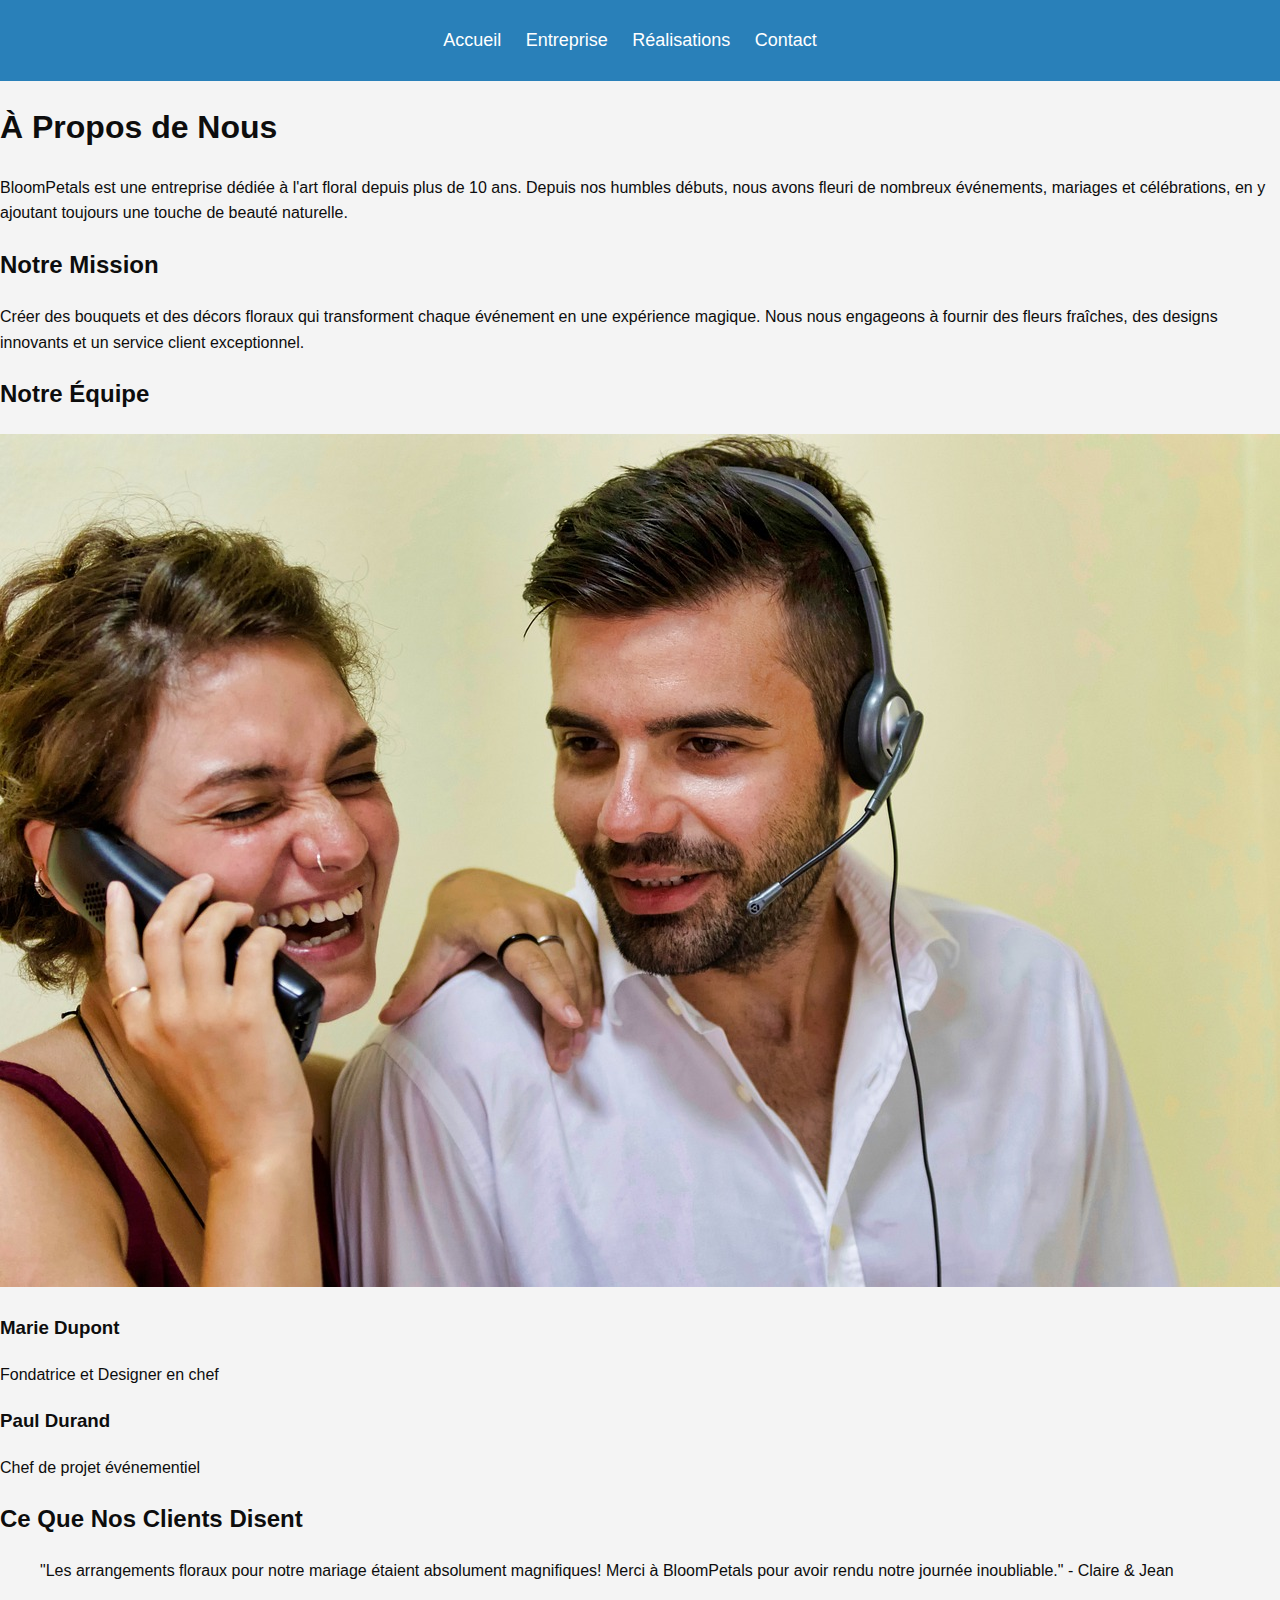
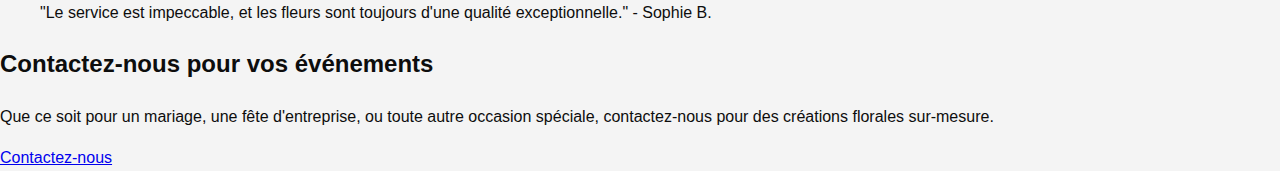
<file: entreprise.html>
<!DOCTYPE html>
<html lang="fr">
<head>
    <meta charset="UTF-8">
    <meta name="viewport" content="width=device-width, initial-scale=1.0">
    <title>Entreprise - BloomPetals</title>
    <link rel="stylesheet" href="style.css">
</head>
<body>
    <header>
        <nav>
            <ul>
                <li><a href="index.html">Accueil</a></li>
                <li><a href="entreprise.html">Entreprise</a></li>
                <li><a href="realisations.html">Réalisations</a></li>
                <li><a href="contact.html">Contact</a></li>
            </ul>
        </nav>
    </header>
    
    <section class="about-us">
        <h1>À Propos de Nous</h1>
        <p>
            BloomPetals est une entreprise dédiée à l'art floral depuis plus de 10 ans. Depuis nos humbles débuts, nous avons fleuri de nombreux événements, mariages et célébrations, en y ajoutant toujours une touche de beauté naturelle.
        </p>
        <h2>Notre Mission</h2>
        <p>
            Créer des bouquets et des décors floraux qui transforment chaque événement en une expérience magique. Nous nous engageons à fournir des fleurs fraîches, des designs innovants et un service client exceptionnel.
        </p>

        <h2>Notre Équipe</h2>
        <div class="team">
            <div class="team-member">
                <img src="Photos/photo6.jpg" alt="Marie, Fondatrice">
                <h3>Marie Dupont</h3>
                <p>Fondatrice et Designer en chef</p>
            </div>
            <div class="team-member">
                
                <h3>Paul Durand</h3>
                <p>Chef de projet événementiel</p>
            </div>
        </div>

        <h2>Ce Que Nos Clients Disent</h2>
        <div class="testimonials">
            <blockquote>"Les arrangements floraux pour notre mariage étaient absolument magnifiques! Merci à BloomPetals pour avoir rendu notre journée inoubliable." - Claire & Jean</blockquote>
            <blockquote>"Le service est impeccable, et les fleurs sont toujours d'une qualité exceptionnelle." - Sophie B.</blockquote>
        </div>

        <h2>Contactez-nous pour vos événements</h2>
        <p>Que ce soit pour un mariage, une fête d'entreprise, ou toute autre occasion spéciale, contactez-nous pour des créations florales sur-mesure.</p>
        <a href="contact.html" class="cta-button">Contactez-nous</a>
    </section>
</body>
</html>
</file>
<file: style.css>
/* Genel stil ayarları */
body {
    font-family: Arial, sans-serif;
    background-color: #f4f4f4;
    color: hsl(0, 0%, 5%);
    margin: 0;
    padding: 0;
    line-height: 1.6;
}

header {
    background-color: #2980b9;
    color: #fff;
    padding: 10px 0;
    text-align: center;
}

header nav ul {
    list-style-type: none;
    padding: 0;
}

header nav ul li {
    display: inline;
    margin-right: 20px;
}

header nav ul li a {
    color: #fff;
    text-decoration: none;
    font-size: 18px;
    transition: color 0.3s;
}

header nav ul li a:hover {
    color: #ff6347;
}

/* Anasayfa */
.home {
    padding: 50px;
    text-align: center;
    background-color: #fff;
    margin: 20px;
    border-radius: 8px;
}

.home h1 {
    font-size: 40px;
    margin-bottom: 20px;
    color: #2c3e;
}

.home p {
    font-size: 18px;
    margin-bottom: 40px;
}

/* Galeri Bölümü */
.gallery {
    display: grid;
    grid-template-columns: repeat(auto-fit, minmax(250px, 1fr));
    gap: 20px;
    padding: 20px;
    margin: 20px;
}

.gallery img {
    width: 100%;
    height: auto;
    border-radius: 8px;
    transition: transform 0.3s;
}

.gallery img:hover {
    transform: scale(1.05);
}

/* Hizmet ve Realizasyon Bölümü */
.services, .realisations {
    padding: 50px;
    background-color: #f8f8f8;
    margin: 20px;
    border-radius: 8px;
}

.services h2, .realisations h2 {
    text-align: center;
    font-size: 32px;
    margin-bottom: 30px;
    color: #2980b9;
}

.service, .realisation {
    background-color: #fff;
    margin-bottom: 20px;
    padding: 20px;
    border-radius: 8px;
    border: 1px solid #ddd;
}

.service h3, .realisation h3 {
    font-size: 24px;
    margin-bottom: 15px;
    color: #16a085;
}

.service p, .realisation p {
    font-size: 16px;
}

/* İletişim Formu */
form {
    display: flex;
    flex-direction: column;
    max-width: 600px;
    margin: 0 auto;
    padding: 20px;
    background-color: #fff;
    border-radius: 8px;
    border: 1px solid #ddd;
}

form label {
    margin-bottom: 10px;
    font-size: 18px;
    color: #333;
}

form input, form select, form textarea {
    padding: 10px;
    margin-bottom: 20px;
    font-size: 16px;
    border: 1px solid #ccc;
    border-radius: 4px;
    width: 100%;
}

form button {
    padding: 10px;
    background-color: #2980b9;
    color: #fff;
    border: none;
    border-radius: 4px;
    font-size: 18px;
    cursor: pointer;
    transition: background-color 0.3s;
}

form button:hover {
    background-color: #1a6ca6;
}
</file>
